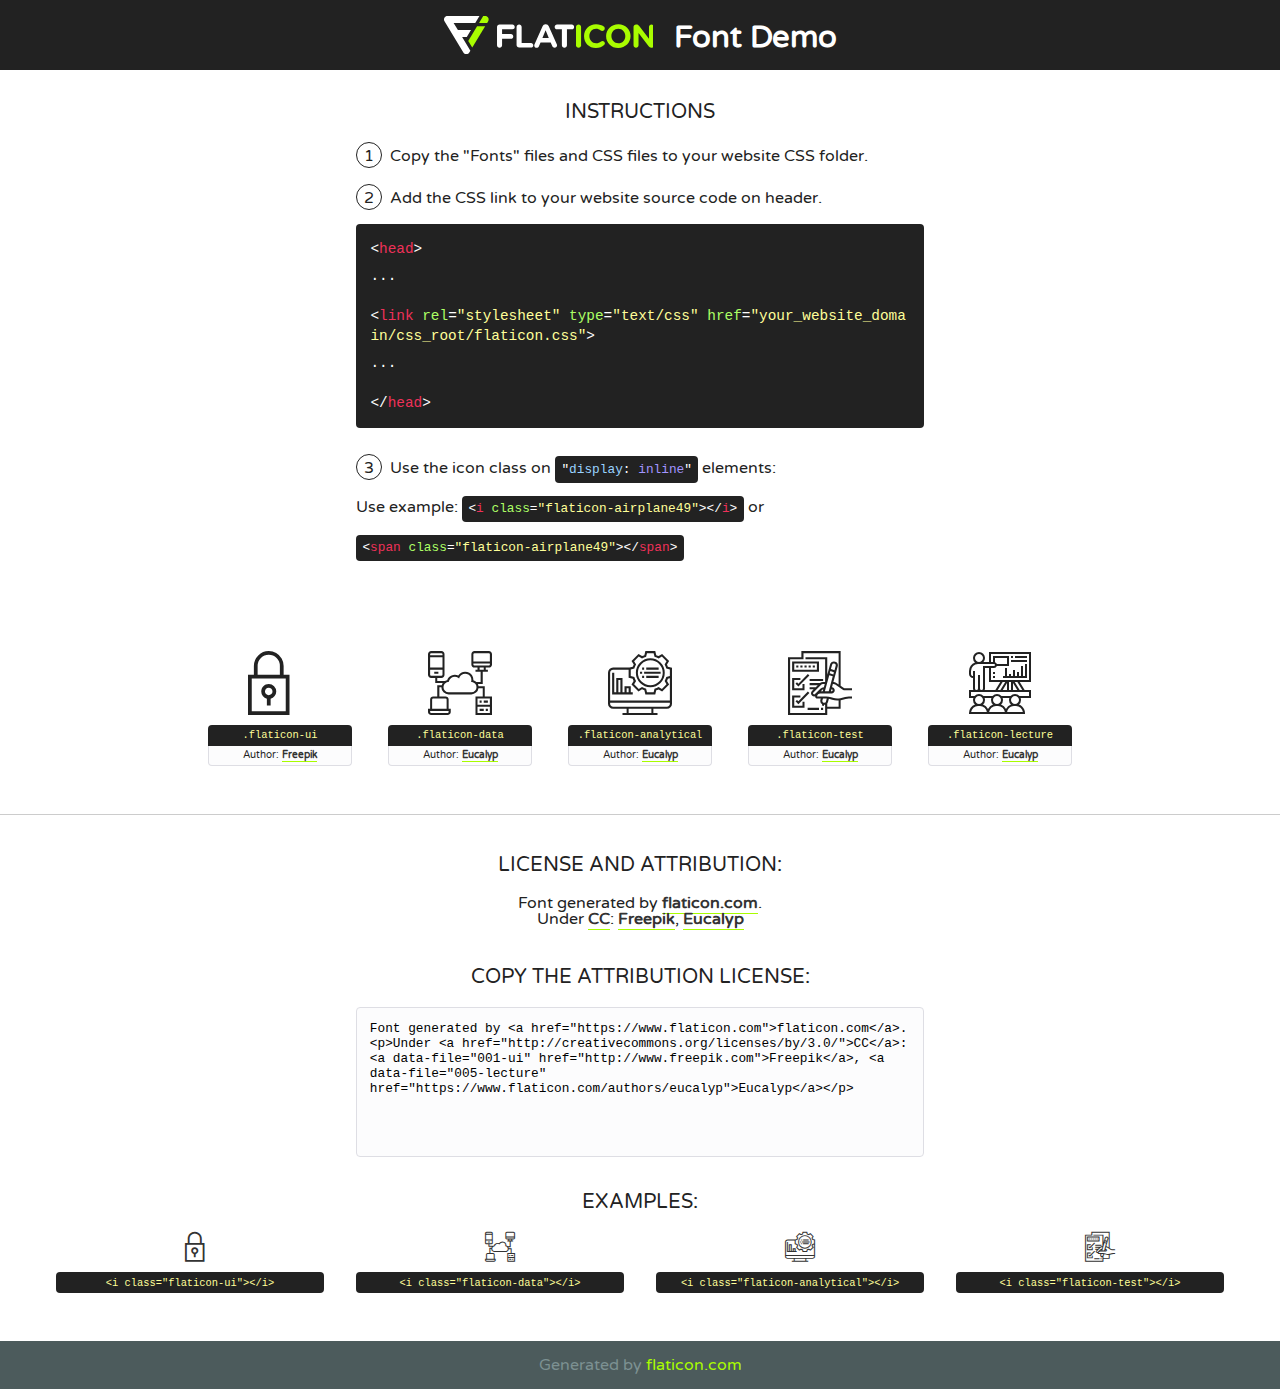
<file: assets/fonts/law-icons/font/flaticon.html>
<!DOCTYPE html>
<!--
  Flaticon icon font: Flaticon
  Creation date: 10/11/2019 07:26
-->
<html>
<!DOCTYPE html>
<html>

<head>
    <title>Flaticon WebFont</title>
    <link href="http://fonts.googleapis.com/css?family=Varela+Round" rel="stylesheet" type="text/css" />
    <link rel="stylesheet" type="text/css" href="flaticon.css">
    <meta charset="UTF-8">
    <style>
    html, body, div, span, applet, object, iframe,
    h1, h2, h3, h4, h5, h6, p, blockquote, pre,
    a, abbr, acronym, address, big, cite, code,
    del, dfn, em, img, ins, kbd, q, s, samp,
    small, strike, strong, sub, sup, tt, var,
    b, u, i, center,
    dl, dt, dd, ol, ul, li,
    fieldset, form, label, legend,
    table, caption, tbody, tfoot, thead, tr, th, td,
    article, aside, canvas, details, embed, 
    figure, figcaption, footer, header, hgroup, 
    menu, nav, output, ruby, section, summary,
    time, mark, audio, video {
        margin: 0;
        padding: 0;
        border: 0;
        font-size: 100%;
        font: inherit;
        vertical-align: baseline;
    }
    /* HTML5 display-role reset for older browsers */
    article, aside, details, figcaption, figure, 
    footer, header, hgroup, menu, nav, section {
        display: block;
    }
    body {
        line-height: 1;
    }
    ol, ul {
        list-style: none;
    }
    blockquote, q {
        quotes: none;
    }
    blockquote:before, blockquote:after,
    q:before, q:after {
        content: '';
        content: none;
    }
    table {
        border-collapse: collapse;
        border-spacing: 0;
    }
    body {
        font-family: 'Varela Round', Helvetica, Arial, sans-serif;
        font-size: 16px;
        color: #222;
    }
    a {
        color: #333;
        border-bottom: 1px solid #a9fd00;
        font-weight: bold;
        text-decoration: none;
    }
    * {
        -moz-box-sizing: border-box;
        -webkit-box-sizing: border-box;
        box-sizing: border-box;
        margin: 0;
        padding: 0;
    }
    [class^="flaticon-"]:before, [class*=" flaticon-"]:before, [class^="flaticon-"]:after, [class*=" flaticon-"]:after {
        font-family: Flaticon;
        font-size: 30px;
        font-style: normal;
        margin-left: 20px;
        color: #333;
    }
    .wrapper {
        max-width: 600px;
        margin: auto;
        padding: 0 1em;
    }
    .title {
        font-size: 1.25em;
        text-align: center;
        margin-bottom: 1em;
        text-transform: uppercase;
    }
    header {
        text-align: center;
        background-color: #222;
        color: #fff;
        padding: 1em;
    }
    header .logo {
        width: 210px;
        height: 38px;
        display: inline-block;
        vertical-align: middle;
        margin-right: 1em;
        border: none;
    }
    header strong {
        font-size: 1.95em;
        font-weight: bold;
        vertical-align: middle;
        margin-top: 5px;
        display: inline-block;
    }
    .demo {
        margin: 2em auto;
        line-height: 1.25em;
    }
    .demo ul li {
        margin-bottom: 1em;
    }
    .demo ul li .num {
        color: #222;
        border-radius: 20px;
        display: inline-block;
        width: 26px;
        padding: 3px;
        height: 26px;
        text-align: center;
        margin-right: 0.5em;
        border: 1px solid #222;
    }
    .demo ul li code {
        background-color: #222;
        border-radius: 4px;
        padding: 0.25em 0.5em;
        display: inline-block;
        color: #fff;
        font-family: Consolas,Monaco,Lucida Console,Liberation Mono,DejaVu Sans Mono,Bitstream Vera Sans Mono,Courier New, monospace;
        font-weight: lighter;
        margin-top: 1em;
        font-size: 0.8em;
        word-break: break-all;
    }
    .demo ul li code.big {
        padding: 1em;
        font-size: 0.9em;
    }
    .demo ul li code .red {
        color: #EF3159;
    }
    .demo ul li code .green {
        color: #ACFF65;
    }
    .demo ul li code .yellow {
        color: #FFFF99;
    }
    .demo ul li code .blue {
        color: #99D3FF;
    }
    .demo ul li code .purple {
        color: #A295FF;
    }
    .demo ul li code .dots {
        margin-top: 0.5em;
        display: block;
    }
    #glyphs {
        border-bottom: 1px solid #ccc;
        padding: 2em 0;
        text-align: center;
    }
    .glyph {
        display: inline-block;
        width: 9em;
        margin: 1em;
        text-align: center;
        vertical-align: top;
        background: #FFF;
    }
    .glyph .glyph-icon {
        padding: 10px;
        display: block;
        font-family:"Flaticon";
        font-size: 64px;
        line-height: 1;
    }
    .glyph .glyph-icon:before {
        font-size: 64px;
        color: #222;
        margin-left: 0;
    }
    .class-name {
        font-size: 0.65em;
        background-color: #222;
        color: #fff;
        border-radius: 4px 4px 0 0;
        padding: 0.5em;
        color: #FFFF99;
        font-family: Consolas,Monaco,Lucida Console,Liberation Mono,DejaVu Sans Mono,Bitstream Vera Sans Mono,Courier New, monospace;
    }
    .author-name {
        font-size: 0.6em;
        background-color: #fcfcfd;
        border: 1px solid #DEDEE4;
        border-top: 0;
        border-radius: 0 0 4px 4px;
        padding: 0.5em;
    }
    .class-name:last-child {
        font-size: 10px;
        color:#888;
    }
    .class-name:last-child a {
        font-size: 10px;
        color:#555;
    }
    .class-name:last-child a:hover {
        color:#a9fd00;
    }
    .glyph > input {
        display: block;
        width: 100px;
        margin: 5px auto;
        text-align: center;
        font-size: 12px;
        cursor: text;
    }
    .glyph > input.icon-input {
        font-family:"Flaticon";
        font-size: 16px;
        margin-bottom: 10px;
    }
    .attribution .title {
        margin-top: 2em;
    }
    .attribution textarea {
        background-color: #fcfcfd;
        padding: 1em;
        border: none;
        box-shadow: none;
        border: 1px solid #DEDEE4;
        border-radius: 4px;
        resize: none;
        width: 100%;
        height: 150px;
        font-size: 0.8em;
        font-family: Consolas,Monaco,Lucida Console,Liberation Mono,DejaVu Sans Mono,Bitstream Vera Sans Mono,Courier New, monospace;
        -webkit-appearance: none;
    }
    .iconsuse {
        margin: 2em auto;
        text-align: center;
        max-width: 1200px;
    }
    .iconsuse:after {
        content: '';
        display: table;
        clear: both;
    }
    .iconsuse .image {
        float: left;
        width: 25%;
        padding: 0 1em;
    }
    .iconsuse .image p {
        margin-bottom: 1em;
    }
    .iconsuse .image span {
        display: block;
        font-size: 0.65em;
        background-color: #222;
        color: #fff;
        border-radius: 4px;
        padding: 0.5em;
        color: #FFFF99;
        margin-top: 1em;
        font-family: Consolas,Monaco,Lucida Console,Liberation Mono,DejaVu Sans Mono,Bitstream Vera Sans Mono,Courier New, monospace;
    }
    #footer {
        text-align: center;
        background-color: #4C5B5C;
        color: #7c9192;
        padding: 1em;
    }
    #footer a {
        border: none;
        color: #a9fd00;
        font-weight: normal;
    }
    @media (max-width: 960px) {
        .iconsuse .image {
            width: 50%;
        }
    }
    @media (max-width: 560px) {
        .iconsuse .image {
            width: 100%;
        }
    }
    </style>
</head>

<body class="characters-off">

    <header>
        <a href="https://www.flaticon.com" target="_blank" class="logo">
            <svg version="1.1" xmlns="http://www.w3.org/2000/svg" xmlns:xlink="http://www.w3.org/1999/xlink" xmlns:a="http://ns.adobe.com/AdobeSVGViewerExtensions/3.0/" viewBox="0 0 560.875 102.036" enable-background="new 0 0 560.875 102.036" xml:space="preserve">
                <defs>
                </defs>
                <g>
                    <g class="letters">
                        <path fill="#ffffff" d="M141.596,29.675c0-3.777,2.985-6.767,6.764-6.767h34.438c3.426,0,6.15,2.728,6.15,6.15
                        c0,3.43-2.724,6.149-6.15,6.149h-27.674v13.091h23.719c3.429,0,6.151,2.724,6.151,6.15c0,3.43-2.723,6.149-6.151,6.149h-23.719
                        v17.574c0,3.773-2.986,6.761-6.764,6.761c-3.779,0-6.764-2.989-6.764-6.761V29.675z"></path>
                        <path fill="#ffffff" d="M193.844,29.149c0-3.781,2.985-6.767,6.764-6.767c3.776,0,6.763,2.985,6.763,6.767v42.957h25.039
                        c3.426,0,6.149,2.726,6.149,6.153c0,3.425-2.723,6.15-6.149,6.15h-31.802c-3.779,0-6.764-2.986-6.764-6.768V29.149z"></path>
                        <path fill="#ffffff" d="M241.891,75.71l21.438-48.407c1.492-3.341,4.215-5.357,7.906-5.357h0.792
                        c3.686,0,6.323,2.017,7.815,5.357l21.439,48.407c0.436,0.967,0.701,1.845,0.701,2.723c0,3.602-2.809,6.501-6.414,6.501
                        c-3.161,0-5.269-1.845-6.499-4.655l-4.132-9.661h-27.059l-4.301,10.102c-1.144,2.631-3.426,4.214-6.237,4.214
                        c-3.517,0-6.24-2.81-6.24-6.325C241.1,77.64,241.451,76.677,241.891,75.71z M279.932,58.666l-8.521-20.297l-8.526,20.297H279.932
                        z"></path>
                        <path fill="#ffffff" d="M314.864,35.387H301.86c-3.429,0-6.239-2.813-6.239-6.238c0-3.429,2.811-6.24,6.239-6.24h39.533
                        c3.426,0,6.237,2.811,6.237,6.24c0,3.425-2.811,6.238-6.237,6.238h-13.001v42.785c0,3.773-2.99,6.761-6.764,6.761
                        c-3.779,0-6.764-2.989-6.764-6.761V35.387z"></path>
                        <path fill="#A9FD00" d="M352.615,29.149c0-3.781,2.985-6.767,6.767-6.767c3.774,0,6.761,2.985,6.761,6.767v49.024
                        c0,3.773-2.987,6.761-6.761,6.761c-3.781,0-6.767-2.989-6.767-6.761V29.149z"></path>
                        <path fill="#A9FD00" d="M374.132,53.836v-0.179c0-17.481,13.178-31.801,32.065-31.801c9.22,0,15.459,2.458,20.557,6.238
                        c1.402,1.054,2.637,2.985,2.637,5.357c0,3.692-2.985,6.59-6.681,6.59c-1.845,0-3.071-0.702-4.044-1.319
                        c-3.776-2.813-7.729-4.393-12.562-4.393c-10.364,0-17.831,8.611-17.831,19.154v0.173c0,10.542,7.291,19.329,17.831,19.329
                        c5.715,0,9.492-1.756,13.359-4.834c1.049-0.874,2.458-1.491,4.039-1.491c3.429,0,6.325,2.813,6.325,6.236
                        c0,2.106-1.056,3.78-2.282,4.834c-5.539,4.834-12.036,7.733-21.878,7.733C387.572,85.464,374.132,71.493,374.132,53.836z"></path>
                        <path fill="#A9FD00" d="M433.009,53.836v-0.179c0-17.481,13.79-31.801,32.766-31.801c18.981,0,32.592,14.143,32.592,31.628v0.173
                        c0,17.483-13.785,31.807-32.769,31.807C446.625,85.464,433.009,71.32,433.009,53.836z M484.224,53.836v-0.179
                        c0-10.539-7.725-19.326-18.626-19.326c-10.893,0-18.449,8.611-18.449,19.154v0.173c0,10.542,7.73,19.329,18.626,19.329
                        C476.676,72.986,484.224,64.378,484.224,53.836z"></path>
                        <path fill="#A9FD00" d="M506.233,29.321c0-3.774,2.99-6.763,6.767-6.763h1.401c3.252,0,5.183,1.583,7.029,3.953l26.093,34.265
                        V29.059c0-3.692,2.99-6.677,6.681-6.677c3.683,0,6.671,2.985,6.671,6.677v48.934c0,3.78-2.987,6.765-6.764,6.765h-0.436
                        c-3.257,0-5.188-1.581-7.034-3.953l-27.056-35.492v32.944c0,3.687-2.985,6.676-6.678,6.676c-3.683,0-6.673-2.989-6.673-6.676
                        V29.321z"></path>
                    </g>
                    <g class="insignia">
                        <path fill="#ffffff" d="M48.372,56.137h12.517l11.156-18.537H37.186L25.688,18.539h57.825L94.668,0H9.271
                        C5.925,0,2.842,1.801,1.198,4.716c-1.644,2.907-1.593,6.482,0.134,9.343l50.38,83.501c1.678,2.781,4.689,4.476,7.938,4.476
                        c3.246,0,6.257-1.695,7.935-4.476l2.898-4.804L48.372,56.137z"></path>
                        <g class="i">
                            <path fill="#A9FD00" d="M93.575,18.539h0.031v0.004l21.652,0.004l2.705-4.488c1.727-2.861,1.778-6.436,0.133-9.343
                            C116.454,1.801,113.371,0,110.026,0h-5.294L93.575,18.539z"></path>
                            <polygon fill="#A9FD00" points="88.291,27.356 64.725,66.486 75.519,84.404 109.942,27.356"></polygon>
                        </g>
                    </g>
                </g>
            </svg>
        </a>
        <strong>Font Demo</strong>
    </header>


    <section class="demo wrapper">

        <p class="title">Instructions</p>

        <ul>
            <li>
                <span class="num">1</span>Copy the "Fonts" files and CSS files to your website CSS folder.
            </li>
            <li>
                <span class="num">2</span>Add the CSS link to your website source code on header.
                <code class="big">
                    &lt;<span class="red">head</span>&gt;
                    <br/><span class="dots">...</span>
                    <br/>&lt;<span class="red">link</span> <span class="green">rel</span>=<span class="yellow">"stylesheet"</span> <span class="green">type</span>=<span class="yellow">"text/css"</span> <span class="green">href</span>=<span class="yellow">"your_website_domain/css_root/flaticon.css"</span>&gt;
                    <br/><span class="dots">...</span>
                    <br/>&lt;/<span class="red">head</span>&gt;
                </code>
            </li>

            <li>
                <p>
                    <span class="num">3</span>Use the icon class on <code>"<span class="blue">display</span>:<span class="purple"> inline</span>"</code> elements:
                    <br />
                    Use example: <code>&lt;<span class="red">i</span> <span class="green">class</span>=<span class="yellow">&quot;flaticon-airplane49&quot;</span>&gt;&lt;/<span class="red">i</span>&gt;</code> or <code>&lt;<span class="red">span</span> <span class="green">class</span>=<span class="yellow">&quot;flaticon-airplane49&quot;</span>&gt;&lt;/<span class="red">span</span>&gt;</code>
            </li>
        </ul>

    </section>




   <section id="glyphs">          
    
      
        <div class="glyph"><div class="glyph-icon flaticon-ui"></div>
            <div class="class-name">.flaticon-ui</div>
            <div class="author-name">Author: <a data-file="001-ui" href="http://www.freepik.com">Freepik</a> </div> 
        </div>        
        
        <div class="glyph"><div class="glyph-icon flaticon-data"></div>
            <div class="class-name">.flaticon-data</div>
            <div class="author-name">Author: <a data-file="002-data" href="https://www.flaticon.com/authors/eucalyp">Eucalyp</a> </div> 
        </div>        
        
        <div class="glyph"><div class="glyph-icon flaticon-analytical"></div>
            <div class="class-name">.flaticon-analytical</div>
            <div class="author-name">Author: <a data-file="003-analytical" href="https://www.flaticon.com/authors/eucalyp">Eucalyp</a> </div> 
        </div>        
        
        <div class="glyph"><div class="glyph-icon flaticon-test"></div>
            <div class="class-name">.flaticon-test</div>
            <div class="author-name">Author: <a data-file="004-test" href="https://www.flaticon.com/authors/eucalyp">Eucalyp</a> </div> 
        </div>        
        
        <div class="glyph"><div class="glyph-icon flaticon-lecture"></div>
            <div class="class-name">.flaticon-lecture</div>
            <div class="author-name">Author: <a data-file="005-lecture" href="https://www.flaticon.com/authors/eucalyp">Eucalyp</a> </div> 
        </div>        
        

    </section>



    <section class="attribution wrapper"   style="text-align:center;">

      <div class="title">License and attribution:</div><div class="attrDiv">Font generated by <a href="https://www.flaticon.com">flaticon.com</a>. <div><p>Under <a href="http://creativecommons.org/licenses/by/3.0/">CC</a>: <a data-file="001-ui" href="http://www.freepik.com">Freepik</a>, <a data-file="005-lecture" href="https://www.flaticon.com/authors/eucalyp">Eucalyp</a></p>  </div>
      </div>
      <div class="title">Copy the Attribution License:</div>

    <textarea onclick="this.focus();this.select();">Font generated by &lt;a href=&quot;https://www.flaticon.com&quot;&gt;flaticon.com&lt;/a&gt;. <p>Under <a href="http://creativecommons.org/licenses/by/3.0/">CC</a>: <a data-file="001-ui" href="http://www.freepik.com">Freepik</a>, <a data-file="005-lecture" href="https://www.flaticon.com/authors/eucalyp">Eucalyp</a></p>  
     </textarea>

    </section>

    <section class="iconsuse">

          <div class="title">Examples:</div>            
             
            <div class="image">
                <p>
                    <i class="glyph-icon flaticon-ui"></i> 
                    <span>&lt;i class=&quot;flaticon-ui&quot;&gt;&lt;/i&gt;</span>
                </p>
            </div>
            
            <div class="image">
                <p>
                    <i class="glyph-icon flaticon-data"></i> 
                    <span>&lt;i class=&quot;flaticon-data&quot;&gt;&lt;/i&gt;</span>
                </p>
            </div>
            
            <div class="image">
                <p>
                    <i class="glyph-icon flaticon-analytical"></i> 
                    <span>&lt;i class=&quot;flaticon-analytical&quot;&gt;&lt;/i&gt;</span>
                </p>
            </div>
            
            <div class="image">
                <p>
                    <i class="glyph-icon flaticon-test"></i> 
                    <span>&lt;i class=&quot;flaticon-test&quot;&gt;&lt;/i&gt;</span>
                </p>
            </div>
                       
        </div>
                            
    </section>

<div id="footer">
    <div>Generated by <a href="https://www.flaticon.com">flaticon.com</a>
    </div>
</div>



</body>
</html>
</file>
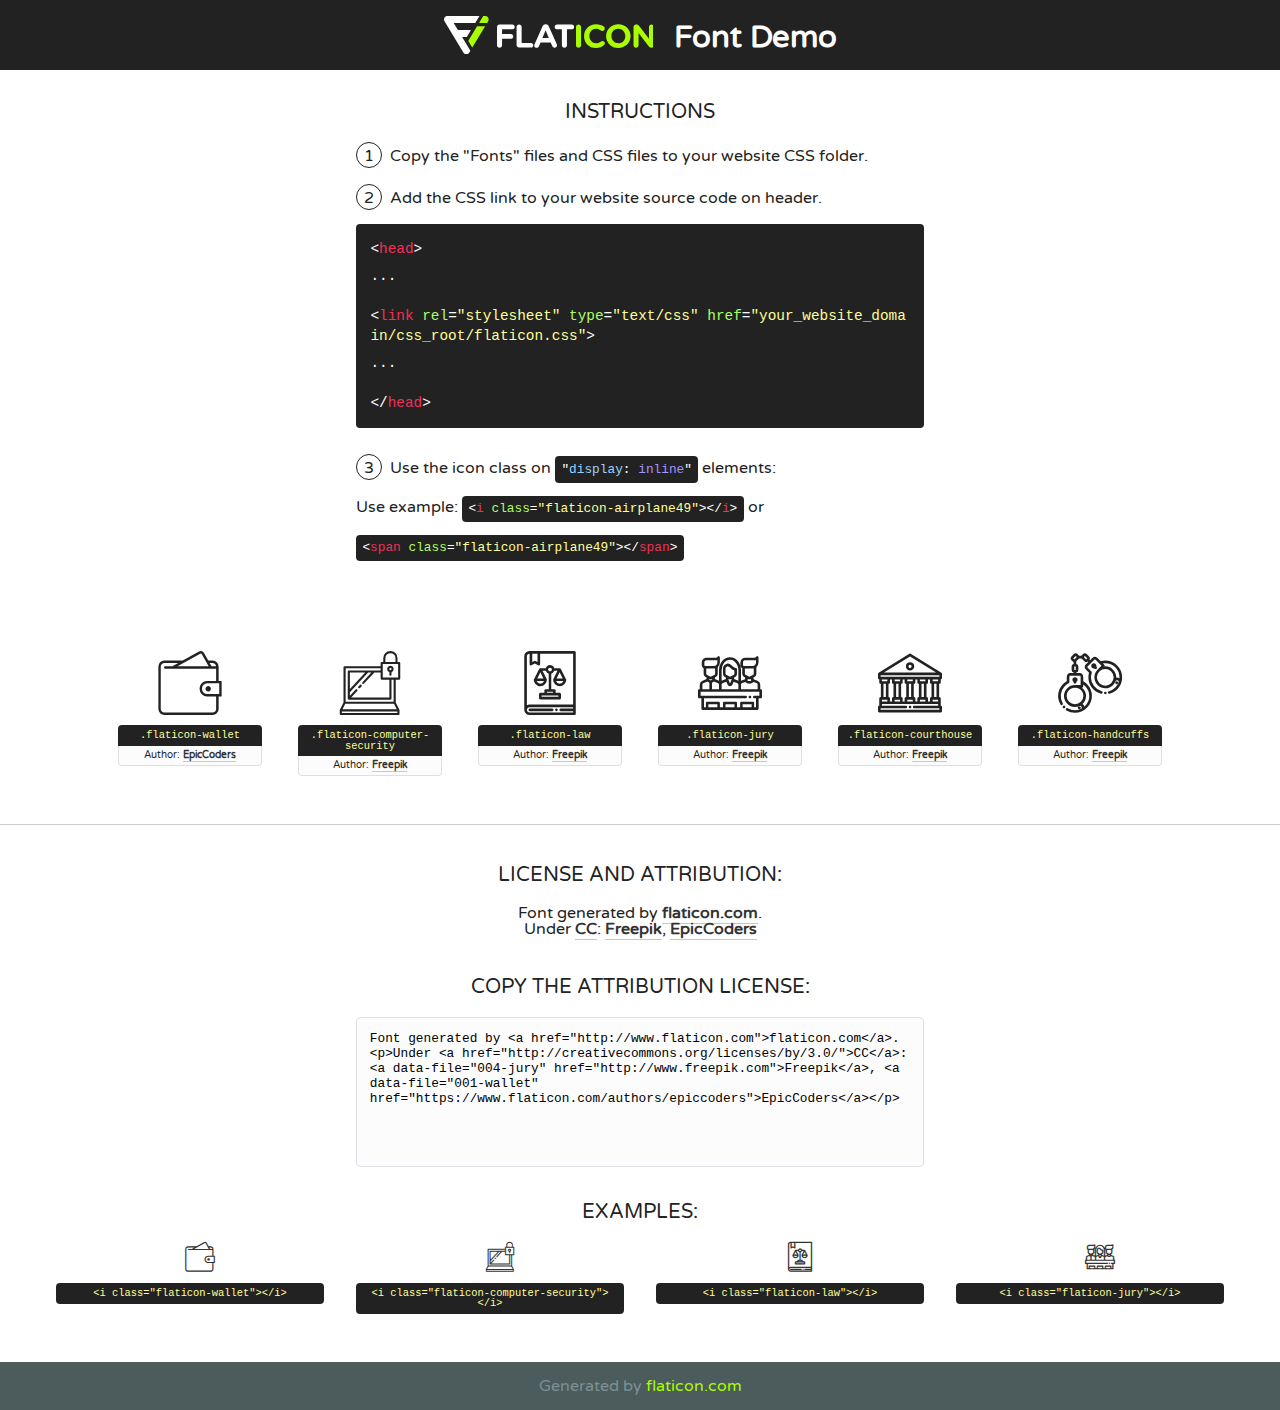
<file: law/assets/fonts/law-icons/font/flaticon.html>
<!DOCTYPE html>
<!--
  Flaticon icon font: Flaticon
  Creation date: 13/09/2017 10:02
-->
<html>
<!DOCTYPE html>
<html>

<head>
    <title>Flaticon WebFont</title>
    <link href="http://fonts.googleapis.com/css?family=Varela+Round" rel="stylesheet" type="text/css" />
    <link rel="stylesheet" type="text/css" href="flaticon.css">
    <meta charset="UTF-8">
    <style>
    html, body, div, span, applet, object, iframe,
    h1, h2, h3, h4, h5, h6, p, blockquote, pre,
    a, abbr, acronym, address, big, cite, code,
    del, dfn, em, img, ins, kbd, q, s, samp,
    small, strike, strong, sub, sup, tt, var,
    b, u, i, center,
    dl, dt, dd, ol, ul, li,
    fieldset, form, label, legend,
    table, caption, tbody, tfoot, thead, tr, th, td,
    article, aside, canvas, details, embed, 
    figure, figcaption, footer, header, hgroup, 
    menu, nav, output, ruby, section, summary,
    time, mark, audio, video {
        margin: 0;
        padding: 0;
        border: 0;
        font-size: 100%;
        font: inherit;
        vertical-align: baseline;
    }
    /* HTML5 display-role reset for older browsers */
    article, aside, details, figcaption, figure, 
    footer, header, hgroup, menu, nav, section {
        display: block;
    }
    body {
        line-height: 1;
    }
    ol, ul {
        list-style: none;
    }
    blockquote, q {
        quotes: none;
    }
    blockquote:before, blockquote:after,
    q:before, q:after {
        content: '';
        content: none;
    }
    table {
        border-collapse: collapse;
        border-spacing: 0;
    }
    body {
        font-family: 'Varela Round', Helvetica, Arial, sans-serif;
        font-size: 16px;
        color: #222;
    }
    a {
        color: #333;
        border-bottom: 1px solid #a9fd00;
        font-weight: bold;
        text-decoration: none;
    }
    * {
        -moz-box-sizing: border-box;
        -webkit-box-sizing: border-box;
        box-sizing: border-box;
        margin: 0;
        padding: 0;
    }
    [class^="flaticon-"]:before, [class*=" flaticon-"]:before, [class^="flaticon-"]:after, [class*=" flaticon-"]:after {
        font-family: Flaticon;
        font-size: 30px;
        font-style: normal;
        margin-left: 20px;
        color: #333;
    }
    .wrapper {
        max-width: 600px;
        margin: auto;
        padding: 0 1em;
    }
    .title {
        font-size: 1.25em;
        text-align: center;
        margin-bottom: 1em;
        text-transform: uppercase;
    }
    header {
        text-align: center;
        background-color: #222;
        color: #fff;
        padding: 1em;
    }
    header .logo {
        width: 210px;
        height: 38px;
        display: inline-block;
        vertical-align: middle;
        margin-right: 1em;
        border: none;
    }
    header strong {
        font-size: 1.95em;
        font-weight: bold;
        vertical-align: middle;
        margin-top: 5px;
        display: inline-block;
    }
    .demo {
        margin: 2em auto;
        line-height: 1.25em;
    }
    .demo ul li {
        margin-bottom: 1em;
    }
    .demo ul li .num {
        color: #222;
        border-radius: 20px;
        display: inline-block;
        width: 26px;
        padding: 3px;
        height: 26px;
        text-align: center;
        margin-right: 0.5em;
        border: 1px solid #222;
    }
    .demo ul li code {
        background-color: #222;
        border-radius: 4px;
        padding: 0.25em 0.5em;
        display: inline-block;
        color: #fff;
        font-family: Consolas,Monaco,Lucida Console,Liberation Mono,DejaVu Sans Mono,Bitstream Vera Sans Mono,Courier New, monospace;
        font-weight: lighter;
        margin-top: 1em;
        font-size: 0.8em;
        word-break: break-all;
    }
    .demo ul li code.big {
        padding: 1em;
        font-size: 0.9em;
    }
    .demo ul li code .red {
        color: #EF3159;
    }
    .demo ul li code .green {
        color: #ACFF65;
    }
    .demo ul li code .yellow {
        color: #FFFF99;
    }
    .demo ul li code .blue {
        color: #99D3FF;
    }
    .demo ul li code .purple {
        color: #A295FF;
    }
    .demo ul li code .dots {
        margin-top: 0.5em;
        display: block;
    }
    #glyphs {
        border-bottom: 1px solid #ccc;
        padding: 2em 0;
        text-align: center;
    }
    .glyph {
        display: inline-block;
        width: 9em;
        margin: 1em;
        text-align: center;
        vertical-align: top;
        background: #FFF;
    }
    .glyph .glyph-icon {
        padding: 10px;
        display: block;
        font-family:"Flaticon";
        font-size: 64px;
        line-height: 1;
    }
    .glyph .glyph-icon:before {
        font-size: 64px;
        color: #222;
        margin-left: 0;
    }
    .class-name {
        font-size: 0.65em;
        background-color: #222;
        color: #fff;
        border-radius: 4px 4px 0 0;
        padding: 0.5em;
        color: #FFFF99;
        font-family: Consolas,Monaco,Lucida Console,Liberation Mono,DejaVu Sans Mono,Bitstream Vera Sans Mono,Courier New, monospace;
    }
    .author-name {
        font-size: 0.6em;
        background-color: #fcfcfd;
        border: 1px solid #DEDEE4;
        border-top: 0;
        border-radius: 0 0 4px 4px;
        padding: 0.5em;
    }
    .class-name:last-child {
        font-size: 10px;
        color:#888;
    }
    .class-name:last-child a {
        font-size: 10px;
        color:#555;
    }
    .class-name:last-child a:hover {
        color:#a9fd00;
    }
    .glyph > input {
        display: block;
        width: 100px;
        margin: 5px auto;
        text-align: center;
        font-size: 12px;
        cursor: text;
    }
    .glyph > input.icon-input {
        font-family:"Flaticon";
        font-size: 16px;
        margin-bottom: 10px;
    }
    .attribution .title {
        margin-top: 2em;
    }
    .attribution textarea {
        background-color: #fcfcfd;
        padding: 1em;
        border: none;
        box-shadow: none;
        border: 1px solid #DEDEE4;
        border-radius: 4px;
        resize: none;
        width: 100%;
        height: 150px;
        font-size: 0.8em;
        font-family: Consolas,Monaco,Lucida Console,Liberation Mono,DejaVu Sans Mono,Bitstream Vera Sans Mono,Courier New, monospace;
        -webkit-appearance: none;
    }
    .iconsuse {
        margin: 2em auto;
        text-align: center;
        max-width: 1200px;
    }
    .iconsuse:after {
        content: '';
        display: table;
        clear: both;
    }
    .iconsuse .image {
        float: left;
        width: 25%;
        padding: 0 1em;
    }
    .iconsuse .image p {
        margin-bottom: 1em;
    }
    .iconsuse .image span {
        display: block;
        font-size: 0.65em;
        background-color: #222;
        color: #fff;
        border-radius: 4px;
        padding: 0.5em;
        color: #FFFF99;
        margin-top: 1em;
        font-family: Consolas,Monaco,Lucida Console,Liberation Mono,DejaVu Sans Mono,Bitstream Vera Sans Mono,Courier New, monospace;
    }
    #footer {
        text-align: center;
        background-color: #4C5B5C;
        color: #7c9192;
        padding: 1em;
    }
    #footer a {
        border: none;
        color: #a9fd00;
        font-weight: normal;
    }
    @media (max-width: 960px) {
        .iconsuse .image {
            width: 50%;
        }
    }
    @media (max-width: 560px) {
        .iconsuse .image {
            width: 100%;
        }
    }
    </style>
</head>

<body class="characters-off">

    <header>
        <a href="http://www.flaticon.com" target="_blank" class="logo">
            <svg version="1.1" xmlns="http://www.w3.org/2000/svg" xmlns:xlink="http://www.w3.org/1999/xlink" xmlns:a="http://ns.adobe.com/AdobeSVGViewerExtensions/3.0/" viewBox="0 0 560.875 102.036" enable-background="new 0 0 560.875 102.036" xml:space="preserve">
                <defs>
                </defs>
                <g>
                    <g class="letters">
                        <path fill="#ffffff" d="M141.596,29.675c0-3.777,2.985-6.767,6.764-6.767h34.438c3.426,0,6.15,2.728,6.15,6.15
                        c0,3.43-2.724,6.149-6.15,6.149h-27.674v13.091h23.719c3.429,0,6.151,2.724,6.151,6.15c0,3.43-2.723,6.149-6.151,6.149h-23.719
                        v17.574c0,3.773-2.986,6.761-6.764,6.761c-3.779,0-6.764-2.989-6.764-6.761V29.675z"></path>
                        <path fill="#ffffff" d="M193.844,29.149c0-3.781,2.985-6.767,6.764-6.767c3.776,0,6.763,2.985,6.763,6.767v42.957h25.039
                        c3.426,0,6.149,2.726,6.149,6.153c0,3.425-2.723,6.15-6.149,6.15h-31.802c-3.779,0-6.764-2.986-6.764-6.768V29.149z"></path>
                        <path fill="#ffffff" d="M241.891,75.71l21.438-48.407c1.492-3.341,4.215-5.357,7.906-5.357h0.792
                        c3.686,0,6.323,2.017,7.815,5.357l21.439,48.407c0.436,0.967,0.701,1.845,0.701,2.723c0,3.602-2.809,6.501-6.414,6.501
                        c-3.161,0-5.269-1.845-6.499-4.655l-4.132-9.661h-27.059l-4.301,10.102c-1.144,2.631-3.426,4.214-6.237,4.214
                        c-3.517,0-6.24-2.81-6.24-6.325C241.1,77.64,241.451,76.677,241.891,75.71z M279.932,58.666l-8.521-20.297l-8.526,20.297H279.932
                        z"></path>
                        <path fill="#ffffff" d="M314.864,35.387H301.86c-3.429,0-6.239-2.813-6.239-6.238c0-3.429,2.811-6.24,6.239-6.24h39.533
                        c3.426,0,6.237,2.811,6.237,6.24c0,3.425-2.811,6.238-6.237,6.238h-13.001v42.785c0,3.773-2.99,6.761-6.764,6.761
                        c-3.779,0-6.764-2.989-6.764-6.761V35.387z"></path>
                        <path fill="#A9FD00" d="M352.615,29.149c0-3.781,2.985-6.767,6.767-6.767c3.774,0,6.761,2.985,6.761,6.767v49.024
                        c0,3.773-2.987,6.761-6.761,6.761c-3.781,0-6.767-2.989-6.767-6.761V29.149z"></path>
                        <path fill="#A9FD00" d="M374.132,53.836v-0.179c0-17.481,13.178-31.801,32.065-31.801c9.22,0,15.459,2.458,20.557,6.238
                        c1.402,1.054,2.637,2.985,2.637,5.357c0,3.692-2.985,6.59-6.681,6.59c-1.845,0-3.071-0.702-4.044-1.319
                        c-3.776-2.813-7.729-4.393-12.562-4.393c-10.364,0-17.831,8.611-17.831,19.154v0.173c0,10.542,7.291,19.329,17.831,19.329
                        c5.715,0,9.492-1.756,13.359-4.834c1.049-0.874,2.458-1.491,4.039-1.491c3.429,0,6.325,2.813,6.325,6.236
                        c0,2.106-1.056,3.78-2.282,4.834c-5.539,4.834-12.036,7.733-21.878,7.733C387.572,85.464,374.132,71.493,374.132,53.836z"></path>
                        <path fill="#A9FD00" d="M433.009,53.836v-0.179c0-17.481,13.79-31.801,32.766-31.801c18.981,0,32.592,14.143,32.592,31.628v0.173
                        c0,17.483-13.785,31.807-32.769,31.807C446.625,85.464,433.009,71.32,433.009,53.836z M484.224,53.836v-0.179
                        c0-10.539-7.725-19.326-18.626-19.326c-10.893,0-18.449,8.611-18.449,19.154v0.173c0,10.542,7.73,19.329,18.626,19.329
                        C476.676,72.986,484.224,64.378,484.224,53.836z"></path>
                        <path fill="#A9FD00" d="M506.233,29.321c0-3.774,2.99-6.763,6.767-6.763h1.401c3.252,0,5.183,1.583,7.029,3.953l26.093,34.265
                        V29.059c0-3.692,2.99-6.677,6.681-6.677c3.683,0,6.671,2.985,6.671,6.677v48.934c0,3.78-2.987,6.765-6.764,6.765h-0.436
                        c-3.257,0-5.188-1.581-7.034-3.953l-27.056-35.492v32.944c0,3.687-2.985,6.676-6.678,6.676c-3.683,0-6.673-2.989-6.673-6.676
                        V29.321z"></path>
                    </g>
                    <g class="insignia">
                        <path fill="#ffffff" d="M48.372,56.137h12.517l11.156-18.537H37.186L25.688,18.539h57.825L94.668,0H9.271
                        C5.925,0,2.842,1.801,1.198,4.716c-1.644,2.907-1.593,6.482,0.134,9.343l50.38,83.501c1.678,2.781,4.689,4.476,7.938,4.476
                        c3.246,0,6.257-1.695,7.935-4.476l2.898-4.804L48.372,56.137z"></path>
                        <g class="i">
                            <path fill="#A9FD00" d="M93.575,18.539h0.031v0.004l21.652,0.004l2.705-4.488c1.727-2.861,1.778-6.436,0.133-9.343
                            C116.454,1.801,113.371,0,110.026,0h-5.294L93.575,18.539z"></path>
                            <polygon fill="#A9FD00" points="88.291,27.356 64.725,66.486 75.519,84.404 109.942,27.356"></polygon>
                        </g>
                    </g>
                </g>
            </svg>
        </a>
        <strong>Font Demo</strong>
    </header>


    <section class="demo wrapper">

        <p class="title">Instructions</p>

        <ul>
            <li>
                <span class="num">1</span>Copy the "Fonts" files and CSS files to your website CSS folder.
            </li>
            <li>
                <span class="num">2</span>Add the CSS link to your website source code on header.
                <code class="big">
                    &lt;<span class="red">head</span>&gt;
                    <br/><span class="dots">...</span>
                    <br/>&lt;<span class="red">link</span> <span class="green">rel</span>=<span class="yellow">"stylesheet"</span> <span class="green">type</span>=<span class="yellow">"text/css"</span> <span class="green">href</span>=<span class="yellow">"your_website_domain/css_root/flaticon.css"</span>&gt;
                    <br/><span class="dots">...</span>
                    <br/>&lt;/<span class="red">head</span>&gt;
                </code>
            </li>

            <li>
                <p>
                    <span class="num">3</span>Use the icon class on <code>"<span class="blue">display</span>:<span class="purple"> inline</span>"</code> elements:
                    <br />
                    Use example: <code>&lt;<span class="red">i</span> <span class="green">class</span>=<span class="yellow">&quot;flaticon-airplane49&quot;</span>&gt;&lt;/<span class="red">i</span>&gt;</code> or <code>&lt;<span class="red">span</span> <span class="green">class</span>=<span class="yellow">&quot;flaticon-airplane49&quot;</span>&gt;&lt;/<span class="red">span</span>&gt;</code>
            </li>
        </ul>

    </section>




   <section id="glyphs">          
    
      
        <div class="glyph"><div class="glyph-icon flaticon-wallet"></div>
            <div class="class-name">.flaticon-wallet</div>
            <div class="author-name">Author: <a data-file="001-wallet" href="https://www.flaticon.com/authors/epiccoders">EpicCoders</a> </div> 
        </div>        
        
        <div class="glyph"><div class="glyph-icon flaticon-computer-security"></div>
            <div class="class-name">.flaticon-computer-security</div>
            <div class="author-name">Author: <a data-file="002-computer-security" href="http://www.freepik.com">Freepik</a> </div> 
        </div>        
        
        <div class="glyph"><div class="glyph-icon flaticon-law"></div>
            <div class="class-name">.flaticon-law</div>
            <div class="author-name">Author: <a data-file="003-law" href="http://www.freepik.com">Freepik</a> </div> 
        </div>        
        
        <div class="glyph"><div class="glyph-icon flaticon-jury"></div>
            <div class="class-name">.flaticon-jury</div>
            <div class="author-name">Author: <a data-file="004-jury" href="http://www.freepik.com">Freepik</a> </div> 
        </div>        
        
        <div class="glyph"><div class="glyph-icon flaticon-courthouse"></div>
            <div class="class-name">.flaticon-courthouse</div>
            <div class="author-name">Author: <a data-file="005-courthouse" href="http://www.freepik.com">Freepik</a> </div> 
        </div>        
        
        <div class="glyph"><div class="glyph-icon flaticon-handcuffs"></div>
            <div class="class-name">.flaticon-handcuffs</div>
            <div class="author-name">Author: <a data-file="006-handcuffs" href="http://www.freepik.com">Freepik</a> </div> 
        </div>        
        

    </section>



    <section class="attribution wrapper"   style="text-align:center;">

      <div class="title">License and attribution:</div><div class="attrDiv">Font generated by <a href="http://www.flaticon.com">flaticon.com</a>. <div><p>Under <a href="http://creativecommons.org/licenses/by/3.0/">CC</a>: <a data-file="004-jury" href="http://www.freepik.com">Freepik</a>, <a data-file="001-wallet" href="https://www.flaticon.com/authors/epiccoders">EpicCoders</a></p>  </div>
      </div>
      <div class="title">Copy the Attribution License:</div>

    <textarea onclick="this.focus();this.select();">Font generated by &lt;a href=&quot;http://www.flaticon.com&quot;&gt;flaticon.com&lt;/a&gt;. <p>Under <a href="http://creativecommons.org/licenses/by/3.0/">CC</a>: <a data-file="004-jury" href="http://www.freepik.com">Freepik</a>, <a data-file="001-wallet" href="https://www.flaticon.com/authors/epiccoders">EpicCoders</a></p>  
     </textarea>

    </section>

    <section class="iconsuse">

          <div class="title">Examples:</div>            
             
            <div class="image">
                <p>
                    <i class="glyph-icon flaticon-wallet"></i> 
                    <span>&lt;i class=&quot;flaticon-wallet&quot;&gt;&lt;/i&gt;</span>
                </p>
            </div>
            
            <div class="image">
                <p>
                    <i class="glyph-icon flaticon-computer-security"></i> 
                    <span>&lt;i class=&quot;flaticon-computer-security&quot;&gt;&lt;/i&gt;</span>
                </p>
            </div>
            
            <div class="image">
                <p>
                    <i class="glyph-icon flaticon-law"></i> 
                    <span>&lt;i class=&quot;flaticon-law&quot;&gt;&lt;/i&gt;</span>
                </p>
            </div>
            
            <div class="image">
                <p>
                    <i class="glyph-icon flaticon-jury"></i> 
                    <span>&lt;i class=&quot;flaticon-jury&quot;&gt;&lt;/i&gt;</span>
                </p>
            </div>
                       
        </div>
                            
    </section>

<div id="footer">
    <div>Generated by <a href="http://www.flaticon.com">flaticon.com</a>
    </div>
</div>



</body>
</html>
</file>
<file: assets/fonts/law-icons/font/flaticon.css>
/*
  	Flaticon icon font: Flaticon
  	Creation date: 10/11/2019 07:26
  	*/

@font-face {
  font-family: "Flaticon";
  src: url("./Flaticon.eot");
  src: url("./Flaticon.eot?#iefix") format("embedded-opentype"),
       url("./Flaticon.woff2") format("woff2"),
       url("./Flaticon.woff") format("woff"),
       url("./Flaticon.ttf") format("truetype"),
       url("./Flaticon.svg#Flaticon") format("svg");
  font-weight: normal;
  font-style: normal;
}

@media screen and (-webkit-min-device-pixel-ratio:0) {
  @font-face {
    font-family: "Flaticon";
    src: url("./Flaticon.svg#Flaticon") format("svg");
  }
}

[class^="flaticon-"]:before, [class*=" flaticon-"]:before,
[class^="flaticon-"]:after, [class*=" flaticon-"]:after {   
  font-family: Flaticon;
        font-size: 20px;
font-style: normal;
margin-left: 20px;
}

.flaticon-ui:before { content: "\f100"; }
.flaticon-data:before { content: "\f101"; }
.flaticon-analytical:before { content: "\f102"; }
.flaticon-test:before { content: "\f103"; }
.flaticon-lecture:before { content: "\f104"; }
</file>
<file: law/assets/fonts/law-icons/font/flaticon.css>
/*
  	Flaticon icon font: Flaticon
  	Creation date: 13/09/2017 10:02
  	*/

@font-face {
  font-family: "Flaticon";
  src: url("./Flaticon.eot");
  src: url("./Flaticon.eot?#iefix") format("embedded-opentype"),
       url("./Flaticon.woff") format("woff"),
       url("./Flaticon.ttf") format("truetype"),
       url("./Flaticon.svg#Flaticon") format("svg");
  font-weight: normal;
  font-style: normal;
}

@media screen and (-webkit-min-device-pixel-ratio:0) {
  @font-face {
    font-family: "Flaticon";
    src: url("./Flaticon.svg#Flaticon") format("svg");
  }
}

[class^="flaticon-"]:before, [class*=" flaticon-"]:before,
[class^="flaticon-"]:after, [class*=" flaticon-"]:after {   
  font-family: Flaticon;
        font-size: 20px;
font-style: normal;
margin-left: 20px;
}

.flaticon-wallet:before { content: "\f100"; }
.flaticon-computer-security:before { content: "\f101"; }
.flaticon-law:before { content: "\f102"; }
.flaticon-jury:before { content: "\f103"; }
.flaticon-courthouse:before { content: "\f104"; }
.flaticon-handcuffs:before { content: "\f105"; }
</file>
